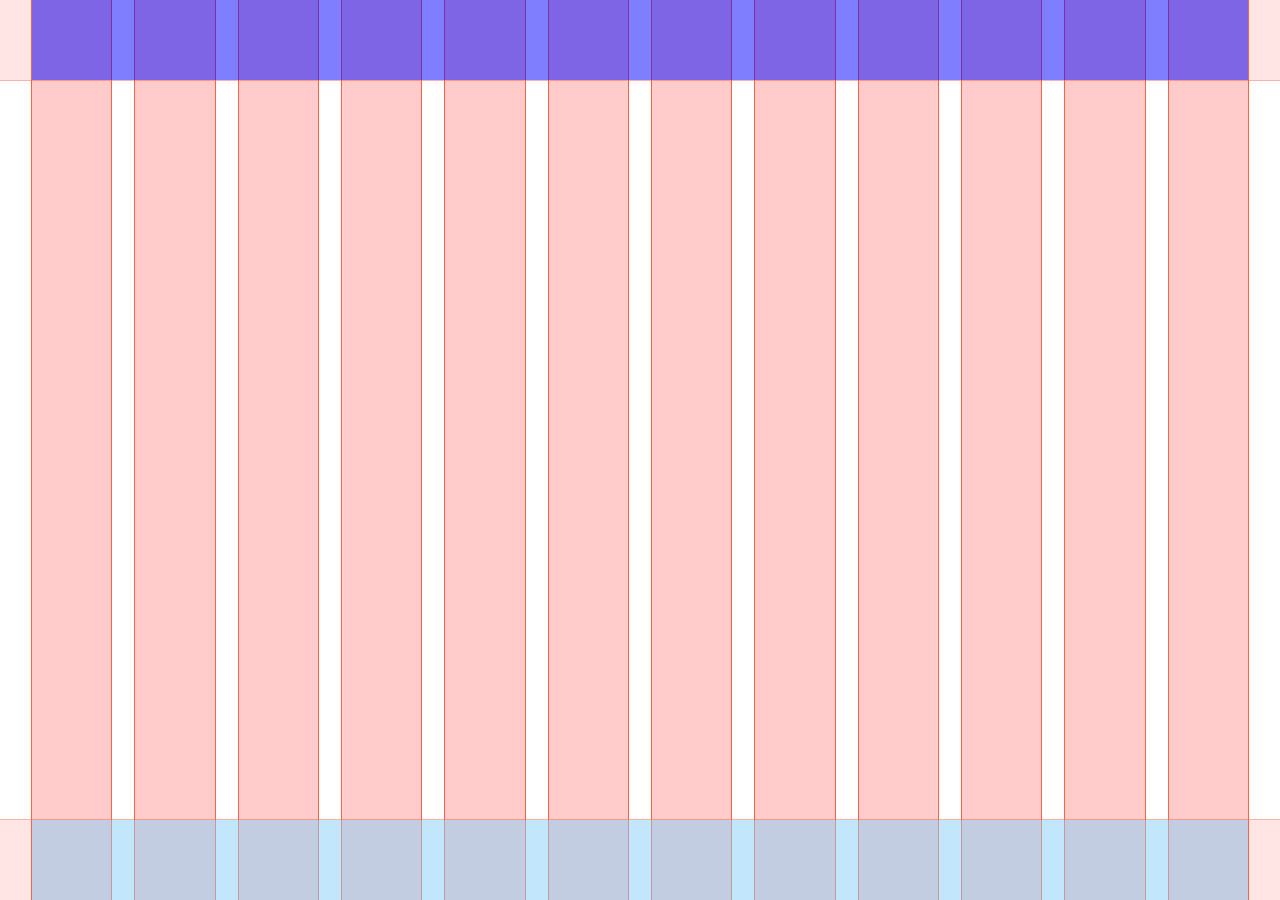
<file: learn/12GridTemplate.html>
<!-- 12 grid columns template
 break point: 
 - large screen: 1920px
 - medium screen (desktop): 1280px
 - small screen(tablet): 768px
 - extra small screen(mobile): 480px
total sizes: t (is break point)
total columns: Nc= 12
width of each column: Wc
gutter: space between columns: 
number of gutter: Ng = 11
width of gutter: Wg
margin around container (left and right): 
number of margin: Nm = 2
width of margin: Wm
total size: t = Nc*Wc + Ng*Wg + Nm*Wm = 12*Wc + 11*Wg + 2*Wm
---------
one way: Wm = 1/2 Wg and Wc =~ 3 Wg

---------
way 2: 
with screen 1440px:
Wm = 50px
Wg = 32px
=> Wc =~ 82px

-->
<!DOCTYPE html>
<html lang="en">
<head>
  <meta charset="UTF-8">
  <meta name="viewport" content="width=device-width, initial-scale=1.0">
  <link rel="stylesheet" href="12GridTemplate.css">
  <title>12 Vertical Areas</title>
    
</head>
<body>

  <!-- Container for the 12 vertical areas -->
  <div class="areas-container">
    <div class="area"></div>
    <div class="area"></div>
    <div class="area"></div>
    <div class="area"></div>
    <div class="area"></div>
    <div class="area"></div>
    <div class="area"></div>
    <div class="area"></div>
    <div class="area"></div>
    <div class="area"></div>
    <div class="area"></div>
    <div class="area"></div>
  </div>
  <header class="header-container">
    <nav class="nav-container">

    </nav>
  </header>
  <footer class="footer-container">
    <div class="footer-wrapper"></div>
  </footer>
</body>
</html>
</file>
<file: learn/12GridTemplate.css>
* {
    --outline-margin: 32px;
    --gap: 24px;
    --opacity: 0.5;
    margin: 0;
    padding: 0;
    box-sizing: border-box;
    outline: 1px solid tomato;
  }
  
  /* Basic body styling */
  body {
    margin: 0;
    padding: 0;
    height: 100vh;
    display: flex;
    justify-content: center;
    align-items: center;
    background-color: #fff;
  }
  
  /* Container for the vertical areas */
  .areas-container {
    display: flex;
    flex: 1;
    width: 100%; /* Adjust this to control the width of the design */
    height: 100%;
    padding: 0 var(--outline-margin);
    justify-content: space-between; /* Space between each column */
    z-index: 0;
  }
  
  /* Styling for each vertical area */
  .area {
    flex: 1; /* Distribute equal space to all columns */
    margin: 0 calc(var(--gap) / 2); /* Adds 2.5% space between each column */
    background-color: #ffcccb; /* Light tomato background for the container */
    height: 100%; /* Ensure each column stretches the full height of the container */
  }
  
  /* Optional: Add a hover effect to see interaction */
  .area:hover {
    background-color: lightpink; /* Tomato color for the areas */ /* Change color when hovered */
  }
  
  .area:first-child {
    margin-left: 0;
  }
  
  .area:last-child {
    margin-right: 0;
  }
  
  /* Optional: Add a hover effect to see interaction */
  .area:hover {
    background-color: lightpink; /* Tomato color for the areas */ /* Change color when hovered */
  }
  
  header,
  footer {
    display: flex;
    /* margin: 0 calc(var(--outline-margin) + var(--outline-margin)/2); */
    padding: 0 var(--outline-margin);
    justify-content: space-between;
    align-items: center;
    background-color: #ffcccb;
    height: 5rem;
    width: 100dvw;
    z-index: 1;
    position: absolute;
    opacity: var(--opacity);
  }
  header {
    top: 0;
  }
  
  nav , .footer-wrapper{
    display: flex;
    justify-content: space-between;
    align-items: center;
    width: 100%;
    height: 100%;
    
  }
  nav{
      background-color: blue;
  }
  
  footer {
    bottom: 0;
    
  }
  .footer-wrapper{
      background-color: lightskyblue;
  }
  @media screen and (min-width: 1441px){
      *{
          --outline-margin: 64px;
          --gap: 32px;
      }
     
  }
  
  @media screen and  (max-width: 679px){
      *{
          --outline-margin: 24px;
          --gap: 16px;
      }
  
  }
  
  @media screen and  (max-width: 359px){
      *{
          --outline-margin: 12px;
          --gap: 8px;
      }
     
  }
</file>
